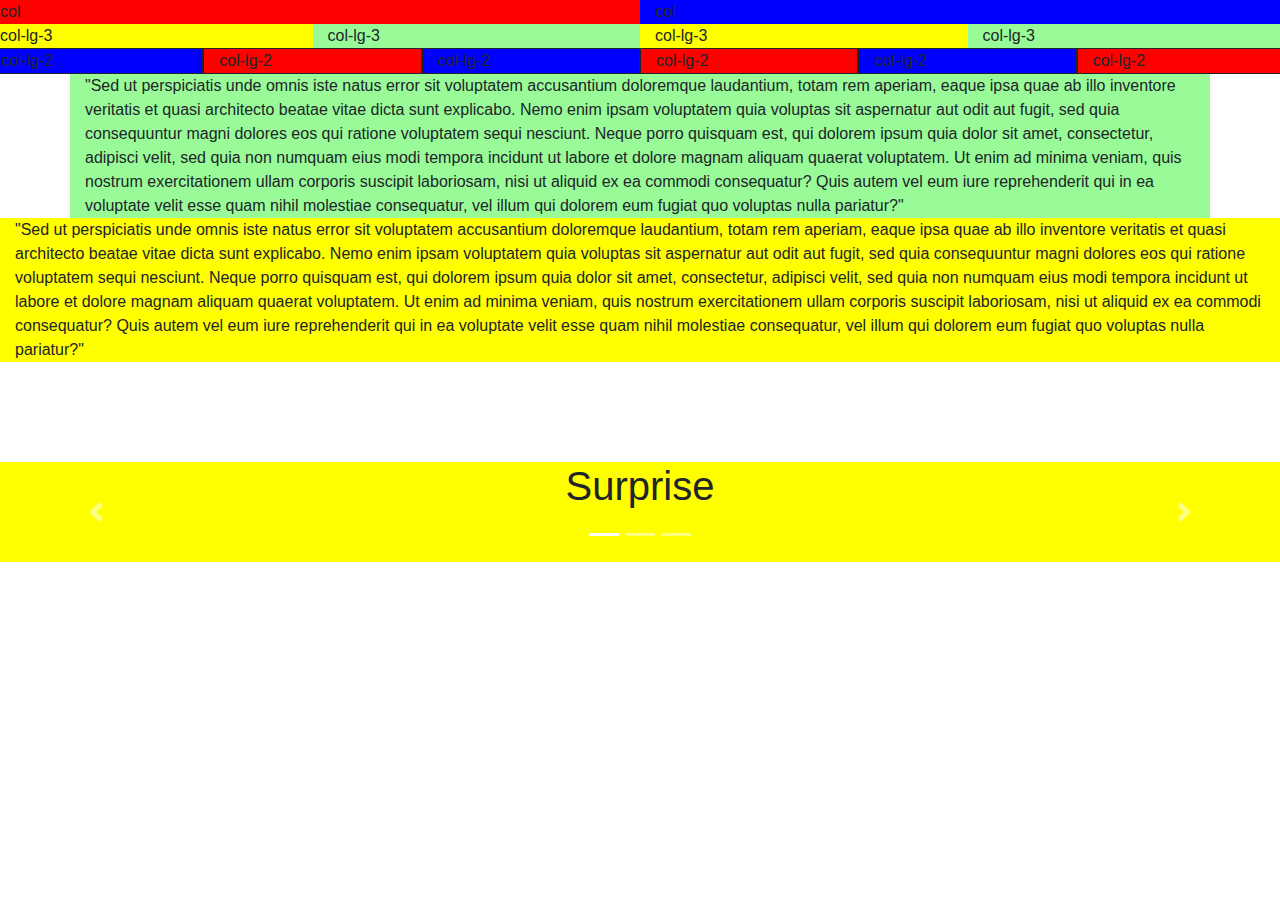
<file: bullshit.html>
<!DOCTYPE html>
<html lang="en" dir="ltr">
  <head>
    <meta charset="utf-8">
    <title>fo</title>
    <link rel="stylesheet" href="https://stackpath.bootstrapcdn.com/bootstrap/4.3.1/css/bootstrap.min.css" integrity="sha384-ggOyR0iXCbMQv3Xipma34MD+dH/1fQ784/j6cY/iJTQUOhcWr7x9JvoRxT2MZw1T" crossorigin="anonymous">
    <script src="https://code.jquery.com/jquery-3.3.1.slim.min.js" integrity="sha384-q8i/X+965DzO0rT7abK41JStQIAqVgRVzpbzo5smXKp4YfRvH+8abtTE1Pi6jizo" crossorigin="anonymous"></script>
    <script src="https://cdnjs.cloudflare.com/ajax/libs/popper.js/1.14.7/umd/popper.min.js" integrity="sha384-UO2eT0CpHqdSJQ6hJty5KVphtPhzWj9WO1clHTMGa3JDZwrnQq4sF86dIHNDz0W1" crossorigin="anonymous"></script>
    <script src="https://stackpath.bootstrapcdn.com/bootstrap/4.3.1/js/bootstrap.min.js" integrity="sha384-JjSmVgyd0p3pXB1rRibZUAYoIIy6OrQ6VrjIEaFf/nJGzIxFDsf4x0xIM+B07jRM" crossorigin="anonymous"></script>
  </head>
  <body>

   <div class="row">
     <div class="col" style="background-color:red";>
       col
     </div>
     <div class="col" style="background-color:blue;">
       col
     </div>
  </div>
  <div class="row">
    <div class="col-lg-3 col-md-4 col-sm-6" style="background-color:yellow;">
      col-lg-3
    </div>
    <div class="col-lg-3 col-md-4 col-sm-6" style="background-color:palegreen;">
      col-lg-3
    </div>
    <div class="col-lg-3 col-md-4 col-sm-6" style="background-color:yellow;">
      col-lg-3
    </div>
    <div class="col-lg-3 col-md-4 col-sm-6" style="background-color:palegreen;">
      col-lg-3
    </div>
   </div>
   <div class="row">
     <div class="col-lg-2 col-md-3" style="background-color:blue; border:1px solid;">
       col-lg-2
    </div>
    <div class="col-lg-2 col-md-3" style="background-color:red; border:1px solid;">
      col-lg-2
   </div>
      <div class="col-lg-2 col-md-3" style="background-color:blue; border:1px solid;">
          col-lg-2
       </div>
      <div class="col-lg-2 col-md-3" style="background-color:red; border:1px solid;">
      col-lg-2
      </div>
      <div class="col-lg-2 col-md-3" style="background-color:blue; border:1px solid;">
      col-lg-2
      </div>
      <div class="col-lg-2 col-md-3" style="background-color:red; border:1px solid;">
        col-lg-2
      </div>
   </div>

   <div class="container" style="background-color:palegreen;">
     "Sed ut perspiciatis unde omnis iste natus error sit voluptatem accusantium doloremque laudantium, totam rem aperiam, eaque ipsa quae ab illo inventore veritatis et quasi architecto beatae vitae dicta sunt explicabo. Nemo enim ipsam voluptatem quia voluptas sit aspernatur aut odit aut fugit, sed quia consequuntur magni dolores eos qui ratione voluptatem sequi nesciunt. Neque porro quisquam est, qui dolorem ipsum quia dolor sit amet, consectetur, adipisci velit, sed quia non numquam eius modi tempora incidunt ut labore et dolore magnam aliquam quaerat voluptatem. Ut enim ad minima veniam, quis nostrum exercitationem ullam corporis suscipit laboriosam, nisi ut aliquid ex ea commodi consequatur? Quis autem vel eum iure reprehenderit qui in ea voluptate velit esse quam nihil molestiae consequatur, vel illum qui dolorem eum fugiat quo voluptas nulla pariatur?"

   </div>
   <div class="container-fluid" style="background-color:yellow;">
     "Sed ut perspiciatis unde omnis iste natus error sit voluptatem accusantium doloremque laudantium, totam rem aperiam, eaque ipsa quae ab illo inventore veritatis et quasi architecto beatae vitae dicta sunt explicabo. Nemo enim ipsam voluptatem quia voluptas sit aspernatur aut odit aut fugit, sed quia consequuntur magni dolores eos qui ratione voluptatem sequi nesciunt. Neque porro quisquam est, qui dolorem ipsum quia dolor sit amet, consectetur, adipisci velit, sed quia non numquam eius modi tempora incidunt ut labore et dolore magnam aliquam quaerat voluptatem. Ut enim ad minima veniam, quis nostrum exercitationem ullam corporis suscipit laboriosam, nisi ut aliquid ex ea commodi consequatur? Quis autem vel eum iure reprehenderit qui in ea voluptate velit esse quam nihil molestiae consequatur, vel illum qui dolorem eum fugiat quo voluptas nulla pariatur?"

   </div>

   <div id="demo"  class="carousel slide" data-ride="false" style="margin-top:100px;" data-interval="3000" data-pause="hover">
     <div class="carousel-inner">
       <ol class="carousel-indicators">
         <li data-target="#demo" data-slide-to="0" class="active"> </li>
         <li data-target="#demo" data-slide-to="1"> </li>
         <li data-target="#demo" data-slide-to="2"> </li>
       </ol>
       <div class="carousel-item active" style="background-color:yellow; height:100px;">
         <h1 style="text-align:center;">Surprise</h1>
       </div>
       <div class="carousel-item" style="background-color:palegreen; height:100px;">
         <h1 style="text-align:center;">Motherfucka</h1>
       </div>
       <div class="carousel-item" style="background-color:#ff4c68; height:100px;">
        <h1 style="text-align:center;">Boom</h1>
       </div>
       <a  class="carousel-control-prev" role="button" data-slide="prev" href="#demo">
         <span class="carousel-control-prev-icon" aria-hidden="true"></span>
         <span class="sr-only">Previous</span>
       </a>
       <a class="carousel-control-next" role="button" data-slide="next" href="#demo">
         <span class="carousel-control-next-icon" aria-hidden="true"></span>
         <span class="sr-only">Next</span>
       </a>
     </div>

   </div>
  </body>
</html>
</file>
